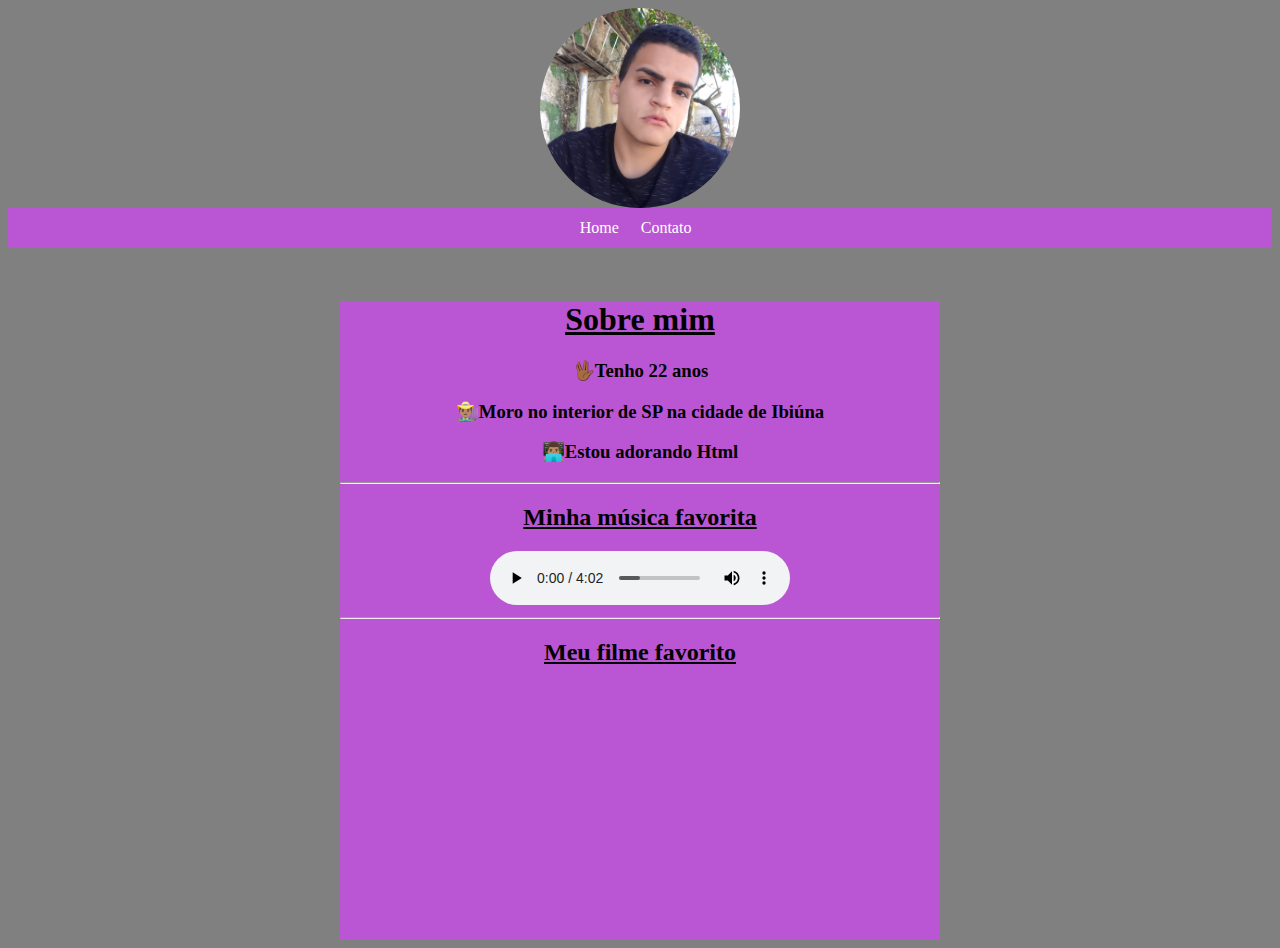
<file: index.html>
<!DOCTYPE html>
<html lang="en">

<head>
    <meta charset="UTF-8">
    <meta http-equiv="X-UA-Compatible" content="IE=edge">
    <meta name="viewport" content="width=device-width, initial-scale=1.0">
    <link rel="stylesheet" href="assets/css/style.css">
    <title>Document</title>
</head>

<body>

    <header>

        <div class="container">
            <img id="eu" src="assets/img/eu.jpg" height="200" width="200" alt="Minha foto">
            </container>


    </header>
    <nav class="menu">

        <ul>
            <div class="container">
                <li><a href="index.html">Home</a></li>
                <li><a href="contato.html">Contato</a></li>
            </div>

        </ul>
    </nav>

    <div class="container">
        <center>
            <div class="quadrado">
                <h1><u>Sobre mim</u></h1>
                <h3>🖖🏾Tenho 22 anos</h3>
                <h3>👨🏽‍🌾Moro no interior de SP na cidade de Ibiúna</h3>
                <h3>👨🏽‍💻Estou adorando Html</h3>


                <hr>
                <h2><u>Minha música favorita</u></h2>
                <audio controls>
                    <source src="assets/musicas/cold.mp3" type="audio/MP3">
                    Your browser does not support the audio element.
                </audio>

                <hr>
                <h2><u>Meu filme favorito</u></h2>
                <iframe width="450" height="250" src="https://www.youtube.com/embed/g6ng8iy-l0U?controls=0"
                    title="YouTube video player" frameborder="0"
                    allow="accelerometer; autoplay; clipboard-write; encrypted-media; gyroscope; picture-in-picture"
                    allowfullscreen></iframe>


            </div>
    </div>
    </center>
    </container>

    
</body>

</html>
</file>
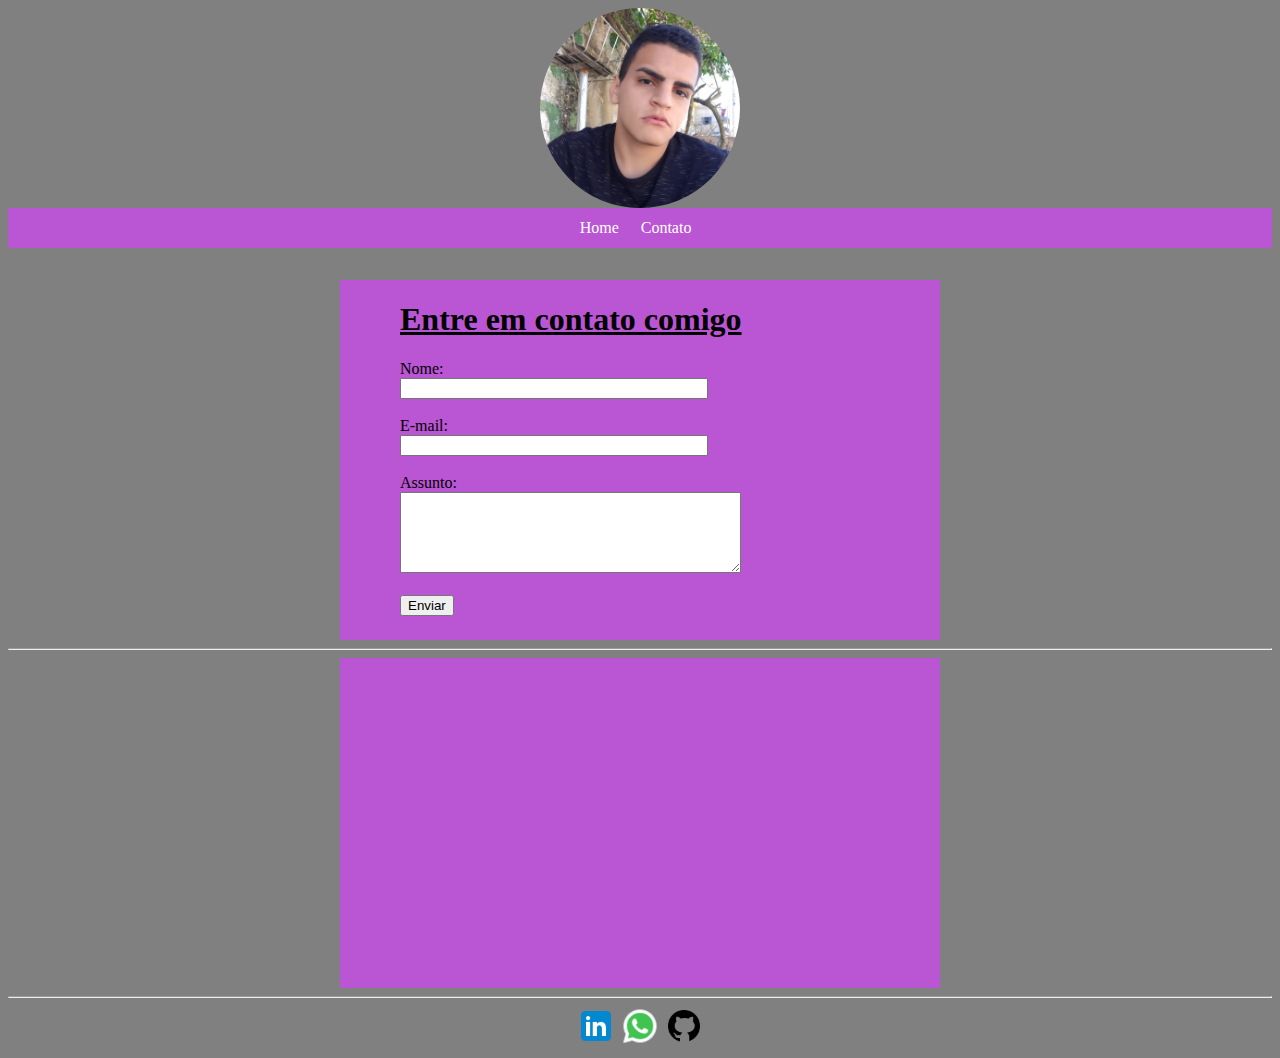
<file: contato.html>
<!DOCTYPE html>
<html lang="en">

<head>
    <meta charset="UTF-8">
    <meta http-equiv="X-UA-Compatible" content="IE=edge">
    <meta name="viewport" content="width=device-width, initial-scale=1.0">
    <link rel="stylesheet" href="assets/css/style.css">
    <title>Contato</title>
</head>

<body>
    <header>

        <div class="container">
            <img id="eu" src="assets/img/eu.jpg" height="200" width="200" alt="Minha foto">
            </container>


    </header>
    <nav class="menu">

        <ul>
            <div class="container">
                <li><a href="index.html">Home</a></li>
                <li><a href="contato.html">Contato</a></li>
            </div>

        </ul>
    </nav>



    <div class="container">
        <div class="fundo">
            <form>
                <u>
                    <h1>Entre em contato comigo</h1>
                </u>
                <label for="nome">Nome:</label><br>
                <input type="text" id="nome" onkeyup='validaNome()'>
                <div id='txtNome'></div>
                <br>
                <label for="email">E-mail:</label><br>
                <input type="text" id="email" onkeyup='validaEmail()'>
                <div id='txtEmail'></div>
                <br>
                <label for="assunto">Assunto:</label><br>
                <textarea name="assunto" id="assunto" cols="40" rows="5" onkeyup="validaAssunto()"></textarea>
                <div id='txtAssunto'></div>
                <br>
                <button onclick="enviar()">Enviar</button>
            </form>
        </div>
    </div>

    <hr>
    <div class="container">

        <div class="fundomaps">




            <center><iframe
                src="https://www.google.com/maps/embed?pb=!1m18!1m12!1m3!1d116933.12565807697!2d-47.241760556406284!3d-23.670229182022872!2m3!1f0!2f0!3f0!3m2!1i1024!2i768!4f13.1!3m3!1m2!1s0x94cf767fc28a7c79%3A0x64f4d1397f1576be!2sIbi%C3%BAna%2C%20SP%2C%2018150-000!5e0!3m2!1spt-BR!2sbr!4v1634836566301!5m2!1spt-BR!2sbr"
                width="400" height="300" style="border:0;" allowfullscreen="" loading="lazy"></iframe></center>



        </div>
    </div>

    <hr>
    <div class="container">
        <footer>
            <a href="http://www.linkedin.com/in/leonardorussodev" id="linkedin" target="_blank"><img
                    src="assets/img/link.png" alt="linkedin" width="40px" height="40px"></a>

            <a href="http://wa.me/5515998248005" id="Whatsapp" target="_blank"><img src="assets/img/zap.png"
                    alt="Whatsapp" width="40px" height="40px"></a>

            <a href="https://github.com/leorusso2300" id="GitHub" target="_blank"><img src="assets/img/github.png"
                    alt="GitHub" width="40px" height="40px"></a>
        </footer>
        <script src="assets/js/script.js"></script>
    </div>
    </div>
</body>

</html>
</file>
<file: assets/css/style.css>
body{
    background-color: grey;
    background-repeat: no-repeat;
    background-size: cover;
}
header #eu{
    border-radius: 50%;  
    position: relative;

}
.container{
    justify-content: center;
    display: flex;
    flex-flow: row;
    justify-content: center;
    align-items: center;
}

header {
background-repeat: no-repeat;
background-size: cover;
background-image: url('https://i.pinimg.com/originals/bc/9c/af/bc9caf2d44ae2105d9ae0c0644c1cd54.jpg');


}
.menu{
    position: relative;
    top: -16px;

}
.menu ul {
    background-color: #BA55D3;
    list-style:none;



   
    
}
.menu ul li {
    display: inline; 
    padding: 1px;
    position: relative;
    right: 2%;
    
    
}
.menu ul li a {
    padding: 10px 10px;
    display: inline-block;
    background-color: #BA55D3	;
    color: white;  
    text-decoration: none;

    
}
.menu ul li a:hover {
    background-color:#D6D6D6;
    color: #6D6D6D;
    
}
.quadrado{
    background: #BA55D3;
    width: 600px;
    
}

.fundo{
    background: #BA55D3;
    height: 360px;
    width: 600px;
  
}
.fundo form{
    position:relative;
    left: 10%;
}
.fundomaps{
    background: #BA55D3;
    height: 330px;
    width: 600px;

}

.fundomaps iframe{
    position:relative;
    top: 15px;
}
</file>
